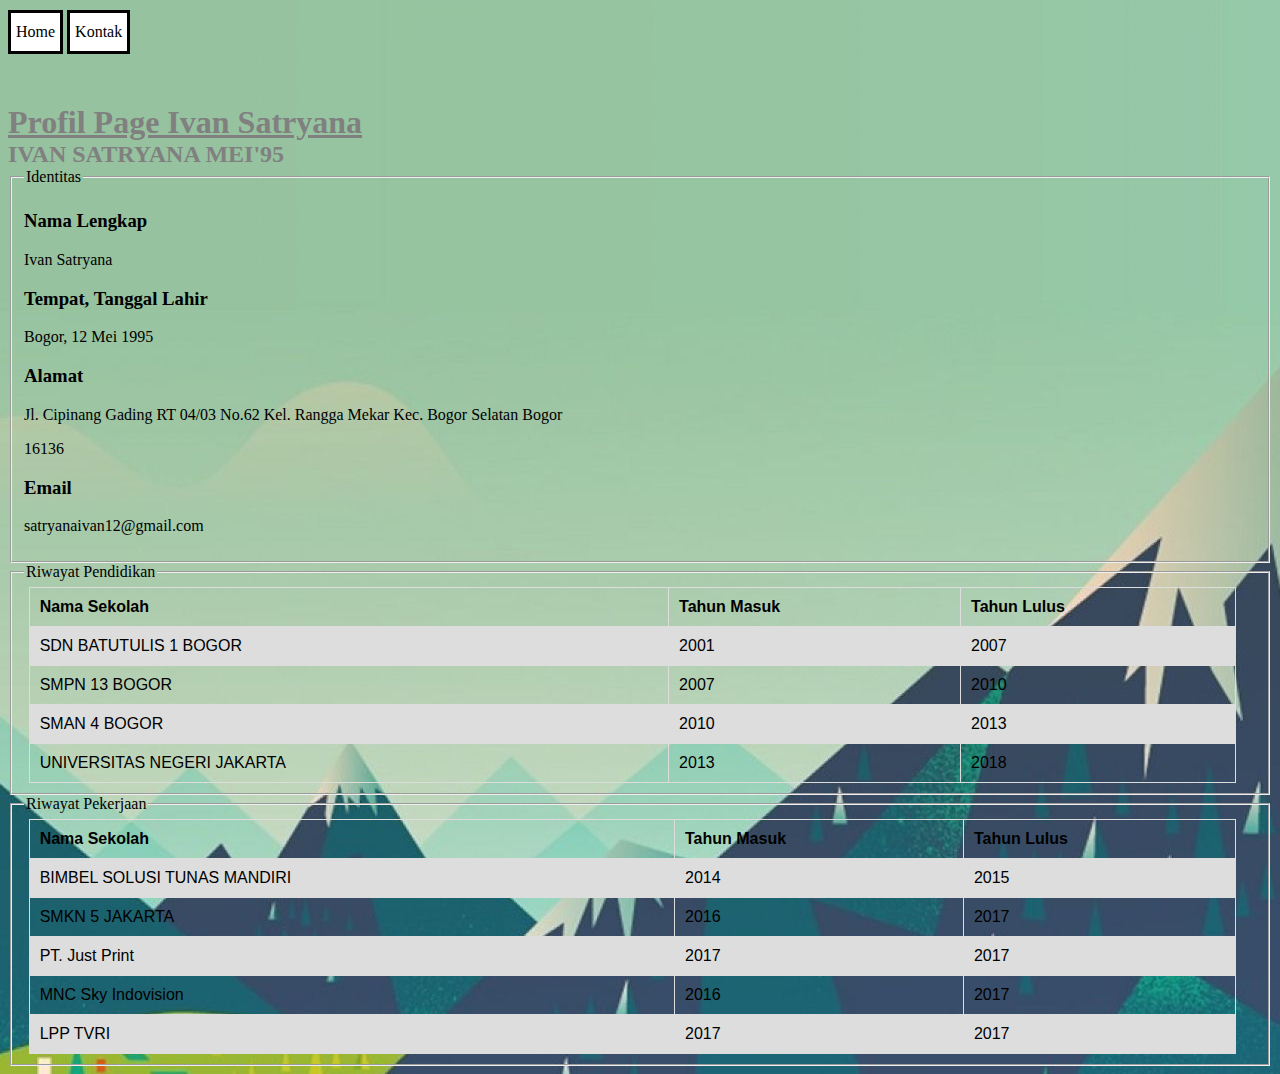
<file: tugas1/index.html>
<!DOCTYPE html>
<html>
	<head>
		<title> Ivan Satryana </title>
		<meta charset="UTF-8">
		<link rel="stylesheet" href="style.css">
	</head>
	
<body>
	 <!--Menu Website-->
	<div id="menu_wrap">
		<a href="index.html" class="menu"> Home  </a>
		<a href="subfolder/kontak.html" class="menu"> Kontak </a>
	</div>
	 
	 <!-- bagian awal, isinya tag heading-->
	<div>
		<h1> Profil Page Ivan Satryana </h1> <br>
		<h2> Ivan Satryana <span> Mei'95 </span> </h2>
	</div>
	
	<!-- konten web-->
	<div>
	<!--Form-->
	<form>
	<fieldset>
	  <legend> Identitas </legend>
	<h3> Nama Lengkap </h3>
	<p> Ivan Satryana </p>
	<h3> Tempat, Tanggal Lahir</h3>
	<p> Bogor, 12 Mei 1995 </p>
	<h3> Alamat </h3> 
	<p> Jl. Cipinang Gading RT 04/03 No.62 Kel. Rangga Mekar Kec. Bogor Selatan Bogor </p>
	<p> 16136 </p>
	<h3> Email </h3>
	<p> satryanaivan12@gmail.com</p>	
	</fieldset>
	<fieldset>
		<legend> Riwayat Pendidikan </legend>
	<table style="width:98%">
      <tr>
		<th>Nama Sekolah</th>
		<th>Tahun Masuk</th> 
		<th>Tahun Lulus</th>
	  </tr>
      <tr>
		<td>SDN BATUTULIS 1 BOGOR</td>
		<td>2001</td> 
		<td>2007 </td>
	   </tr>
	  <tr>
		<td>SMPN 13 BOGOR</td>
		<td>2007</td> 
		<td>2010</td>
	  </tr>
	  <tr>
		<td>SMAN 4 BOGOR</td>
		<td>2010</td> 
		<td>2013</td>
	  </tr>
	  <tr>
		<td>UNIVERSITAS NEGERI JAKARTA </td>
		<td>2013</td> 
		<td>2018</td>
	  </tr>
	</table>
	</fieldset>
	<fieldset>
	  <legend> Riwayat Pekerjaan </legend>
	<table style="width:98%">
      <tr>
		<th>Nama Sekolah</th>
		<th>Tahun Masuk</th> 
		<th>Tahun Lulus</th>
	  </tr>
      <tr>
		<td>BIMBEL SOLUSI TUNAS MANDIRI </td>
		<td>2014</td> 
		<td>2015</td>
	   </tr>
	  <tr>
		<td>SMKN 5 JAKARTA</td>
		<td>2016</td> 
		<td>2017</td>
	  </tr>
	  <tr>
		<td>PT. Just Print</td>
		<td>2017</td> 
		<td>2017</td>
	  </tr>
	  <tr>
		<td>MNC Sky Indovision </td>
		<td>2016</td> 
		<td>2017</td>
	  </tr>
	  <tr>
		<td>LPP TVRI </td>
		<td>2017</td> 
		<td>2017</td>
	  </tr>
	</table>	
	</fieldset>
	</form>
	
 </body>
</html>
</file>
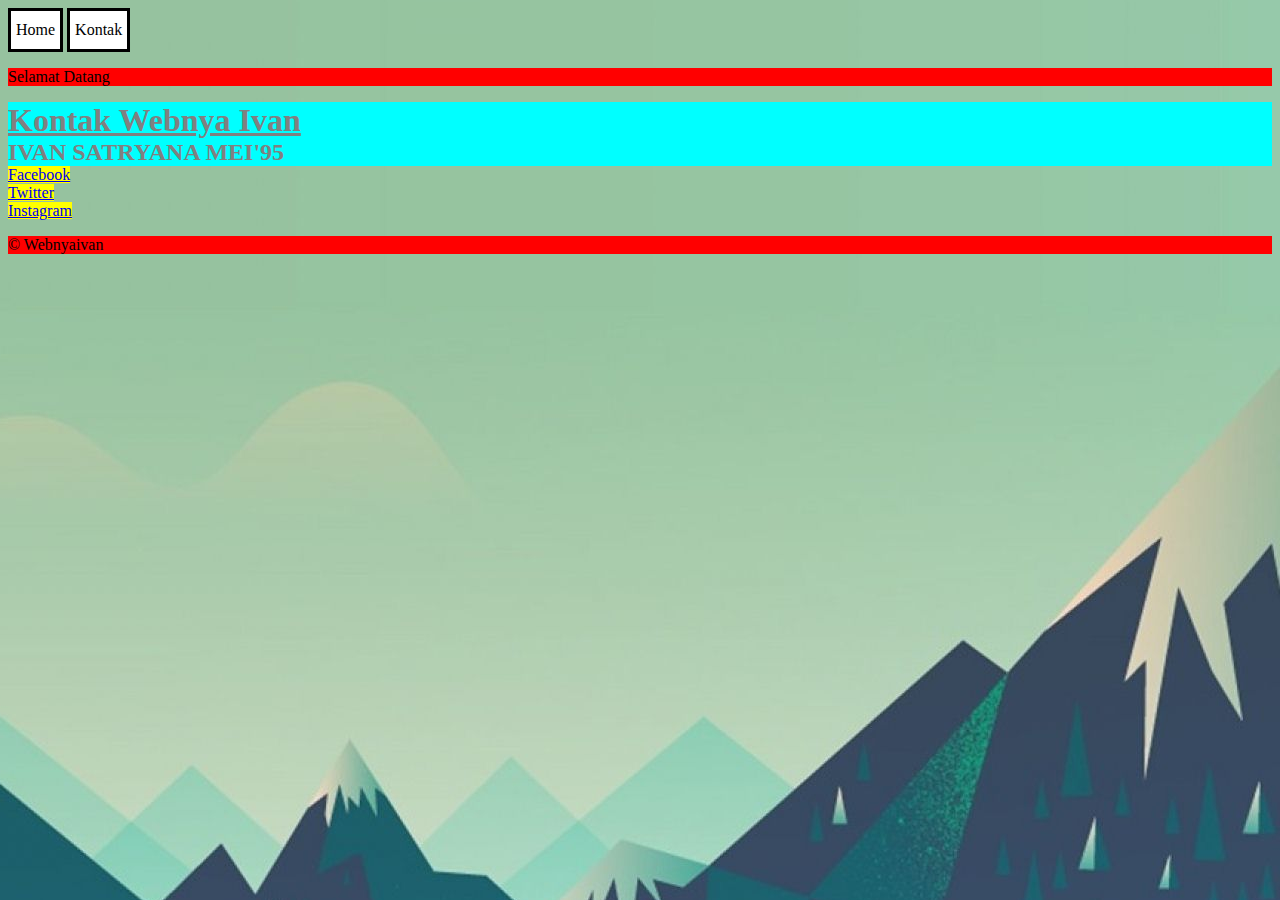
<file: tugas1/subfolder/kontak.html>
<!DOCTYPE html>
<html>
	<head>
		<title> Kontak Webnya Ivan </title>
		<meta charset="UTF-8">
		<link rel="stylesheet" href="../style.css">
	</head>

<body>
	
	<!--Menu Website-->
	<div>
		<a href="../index.html" class="menu"> Home </a>
		<a href="kontak.html" class="menu"> Kontak </a>
	</div>
	
	<p> Selamat Datang </p>
	
	<!-- bagian awal, isinya tag heading-->
	<div>
		<h1> Kontak Webnya Ivan </h1> <br>
		<h2> Ivan Satryana <span> Mei'95 </span> </h2>
	</div>
	
	<div>
		<a href="https://facebook.com"> Facebook <br> </a>
		<a href="https://twitter.com" target = "_blank"> Twitter <br> </a>
		<a href="https://instagram.com"> Instagram <br> </a>
	</div>
	
	<p> &copy; Webnyaivan </p>
 </body>
</html>
</file>
<file: tugas1/style.css>
*{
	/*margin : 0px;*/
}

body{
	/*background-color: #fdfdfd;
	background-image: url("gambar/flat.jpg"); 
	background-repeat: no-repeat;
	background-attachment:fixed;
	background-position:*/ 
	background: #fdfdfd url("gambar/flat.jpg") no-repeat fixed right;
}

h1{
	color:blue;
	text-align:center;
	text-decoration:underline;
	display:inline;
}
h2 {
	text-align:center;
	text-transform:uppercase;
	display:inline;
}

table {
    font-family: arial, sans-serif;
    border-collapse: collapse;
    width: 50%;
}

td, th {
    border: 1px solid #dddddd;
    text-align: left;
    padding: 10px;
}

tr:nth-child(even) {
    background-color: #dddddd;
}

#text_panjang {
	text-align:justify;
	text-indent:30px;
	letter-spacing:5px;
	line-height:20px;
	word-spacing:5px;
}

#text_pendek {
	font-size:24px;
	font-family:sans-serif;
	font-weight: bold;
	background:yellow;
	width: 50%;
	height : 200px;
	max-width: 40%;
	max-height:100px;
	/*visibility:hidden;*/
	display:none;
}

#menu_wrap {
	margin : 10px 0 50px 0;
	/*margin : top right bottom left;*/
}
.menu{
	display:inline-block;
	/*height:50px;
	width:100px;*/
	text-decoration:none;
	/*border-width:3px;
	border-style: solid;
	border-color:black;*/
	border : 3px solid black;
	padding : 10px 5px;
}

/*kondisi biasa*/
.menu:link{
	background:white;
	color:black;
}

/*kondisi setelah dikunjungi*/
.menu:visited{
	background:white;
	color:black;
}

/*kondisi mouse berada diatas*/
.menu:hover{
	background:grey;
}

/*kondisi sedang diklkik*/
.menu:active{
	background:white;
}

/* mengatur posisi di css*/
/* static, relativ, absolute, fixed*/
/*
#menu_member {
	position:absolute;
	top : 70px;
	left : 20px;
}

#parent_h1 {
	position:relative;
	top:100px; 
}

#parent_h2{
	 position:relative;
	 top:100px;
}

#h2_member{
	background:yellow;
	position:fixed;
	top : 40px;
	left:20px;
	z-index:-2;
}

#h1_member {
	background:red;
	position:absolute;
	top : 100px;
	left:20px;
	z-index:-1;
}*/

table{
	float:right;
	margin-right:20px;
}

#ul_1 {
	float:left;
	margin-right:20 px;
}

#div_baru {
	clear:both;
}

ul,ol,dl {
	float:left;
	margin : 0px;
	padding : 0 px;
	width : 33.33 %;	
}

#copyright {
	clear:both;
	text-align:center;
}

/*halaman kontak*/

h1,h2 {
	color:grey;
}

div a {
	background : yellow;
	
}

/*langsung dibawah parentnya*/

div >a {
	background : yellow;
}

/*setelah elemen*/

p + div {
	background:aqua;
}

/*semua bagian yang ada dibawahnya*/

div ~ p {
	background:red;
}

/*
Hover
keadaan ketika mouse berada ada elemen tertentu
1. diri sendiri
2. elemen lain :
 > langsung didalam
 +langsung setelah
 (space) berada disuatu tempat (dalam container)
*/

h1:hover{
	color:black;
}

h1:hover+h2{
	color:black;
}

/*
Focus
keadaan ketika input di klik
*/
 
input:focus, textarea:focus {
	background:yellow;
}
</file>
